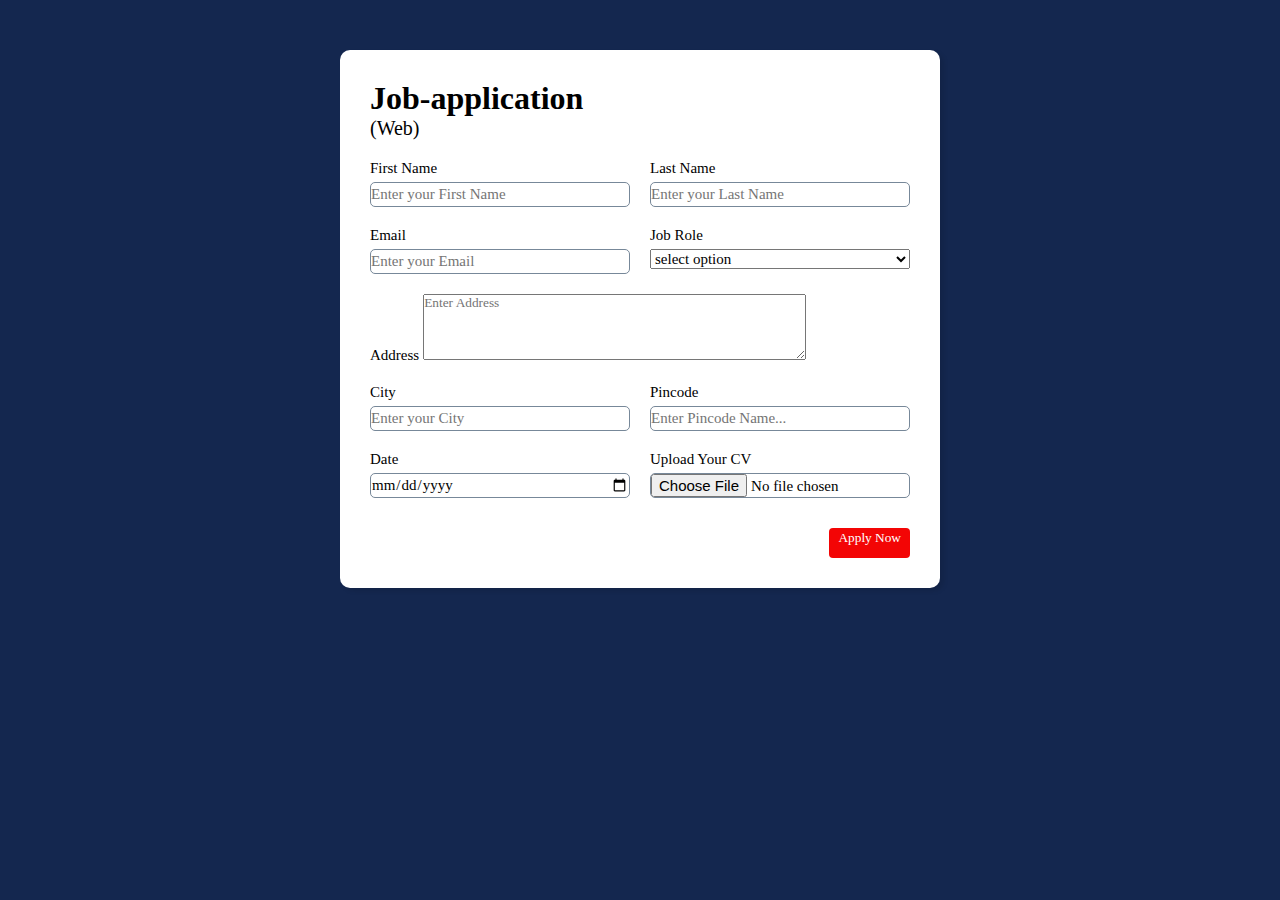
<file: from.html>
<!DOCTYPE html>
<html lang="en">
<head>
  <meta charset="UTF-8">
  <meta name="viewport" content="width=device-width, initial-scale=1.0">
  <title>Job-application
  </title>

  <link rel="stylesheet" href="form.css">
</head>
<body>
  
  <div class="container">
     <div class="apply-box">
        <h1>Job-application</h1>
               <span class="title_small"> (Web) </span>
          <form action="">
              <div class="form_container">
                   

                <div class="form_control">
                      <label for="first_name">First Name</label>
                      <input id="first_name",
                      name="first_name",
                      placeholder="Enter your First Name">

                </div>


                      <div class="form_control">
                        <label for="last_name">Last Name</label>
                        <input id="last_name",
                        name="last_name",
                        placeholder="Enter your Last Name">

                      </div>
   
                      <div class="form_control">
                        <label for="email">Email</label>
                        <input id="email",
                        name="email",
                        placeholder="Enter your Email">

                        </div>



                        <div class="form_control">
                          <label for="job_role">Job Role</label>
                          <select name="job_role" id="job_role">

                            <option value="">select option</option>
                            <option value=""> Frontend dev</option>
                            <option value=""> Backend dev</option>
                            <option value="">Full Stack</option>
                          </select>
                          </div>

             

             <div class="textarea_control">
                    <label for="address">Address</label>

                    <textarea name="address" id="address"
                    rows="4" cols="50"
                    
                    placeholder="Enter Address"></textarea>
             </div>


            

             <div class="form_control">
              <label for="city">City</label>
              <input id="city" name="city" placeholder="Enter your City">
            </div>
              
            <div class="form_control">
              <label for="pincode"> Pincode </label>
              <input
                type="number"
                id="pincode"
                name="pincode"
                placeholder="Enter Pincode Name..."
              />
            </div>
             
            <div class="form_control">
              <label for="date"> Date </label>
              <input value="0-0-0" type="date" id="date" name="date" />
            </div>

            <div class="form_control">
              <label for="upload"> Upload Your CV </label>
              <input type="file" id="upload" name="upload" />
            </div>
              </div>





          </form>


          <div class="button_container">
            <button type="submit">Apply Now</button>
          </div>
         </div>
  </div>
</body>
</html>
</file>
<file: form.css>
*{
    margin: 0;
    padding: 0;
    box-sizing: border-box;
    font-family:Georgia, 'Times New Roman', Times, serif, 'Arial Narrow', Arial, sans-serif;
  }

body{
    background-color: #14274f;
}

.container {
    max-width: 900px;
    margin: 0 auto;

  }

  .title_small{
    font-size: 20px;
  }

  .apply-box{
    max-width: 600px;
    background-color: white;
    padding: 30px;
    margin: 0 auto;

    margin-top: 50px;
    box-shadow: 4px 3px 5px rgba(1, 1, 1, 0.1);
    border-radius: 10px;

  }
  

  .form_control{
   display: flex;
   flex-direction: column;
  }

  .form_container{
    display: grid;
    grid-template-columns: repeat(auto-fit,minmax(200px,1fr));
    gap: 20px;
    margin-top: 20px;
  }
  
  .textarea_control {
    grid-column: 1 / span 2;
  }


  label , select{
    font-size: 15px;
    margin-bottom:5px ;
  }

  .form_control input{
    font-size: 15px;
    height: 25px;
    border-radius: 5px;
    border: 1px solid lightslategray;
  }


  input:hover  ,textarea:hover , select:hover {
   border: 2px solid red;
  }
  


  .button_container {
    display: flex;
  
    justify-content: flex-end;
    margin-top: 20px;
  }
 button
{
  margin-top: 10px;
  display: flex;
  justify-content: center;
  height: 30px;
  color: white;
  background-color: rgb(243, 5, 5);
  border-radius: 4px;
  padding-left: 9px;
  padding-right: 9px;
  padding-top: 2px;
  padding-bottom: 2px;
  border: none;
  cursor: pointer;
  transition: 0.3s ;
  text-align: center;

}

button:active{
 background-color: rgb(247, 91, 91);
 margin-bottom: 1px;
 margin-left:3px ;
padding: 5px 5px;
}








  @media (max-width: 460px) {
    .textarea_control {
      grid-column: 1 / span 1;
    }
  } ;


  .textarea_control textarea {
    width: 100%;
  }
</file>
